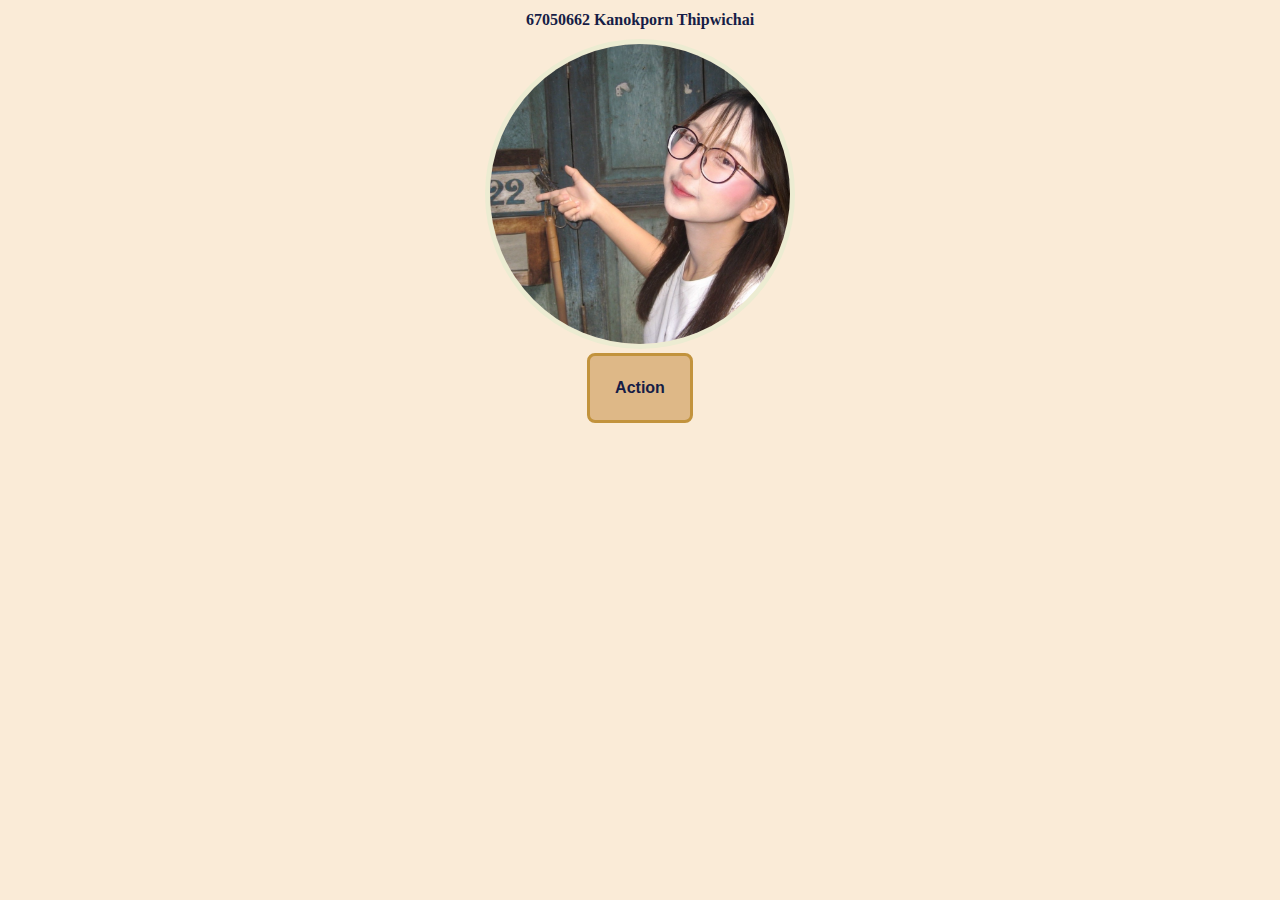
<file: index.html>
<!DOCTYPE html>
<html lang="en">
<head>
    <meta charset="UTF-8">
    <meta name="viewport" content="width=device-width, initial-scale=1.0">
    <title>Document</title>
    <link rel="stylesheet" href="style.css">
</head>
<body>
   <h1>67050662 Kanokporn Thipwichai</h1> 
   <img src="images\S__9560070.jpg"alt="">
   <div class="container">
   <button onclick="showAlert()"><h1>Action</h1></button>
   </div>
</body>
<script src="script.js"></script>
</html>
</file>
<file: style.css>
h1{
    display: block;
    font-size: medium;
    font-weight: bold;
    color: rgb(22, 29, 70);
}
body{
    background-color: antiquewhite;
    text-align: center;
    font-family: 'Times New Roman', Times, serif;
}
img{
    width: 300px;
    height: 300px;
    border-radius: 50%;
    object-fit: cover;
    border: 5px solid #ececd2 ;
}
button {
    padding: 12px 25px;
    font-size: 16px;
    background-color: burlywood;
    color: beige;
    border: 3px solid #c2933d ;
    border-radius:8px;
    cursor: pointer;
}
.con
</file>
